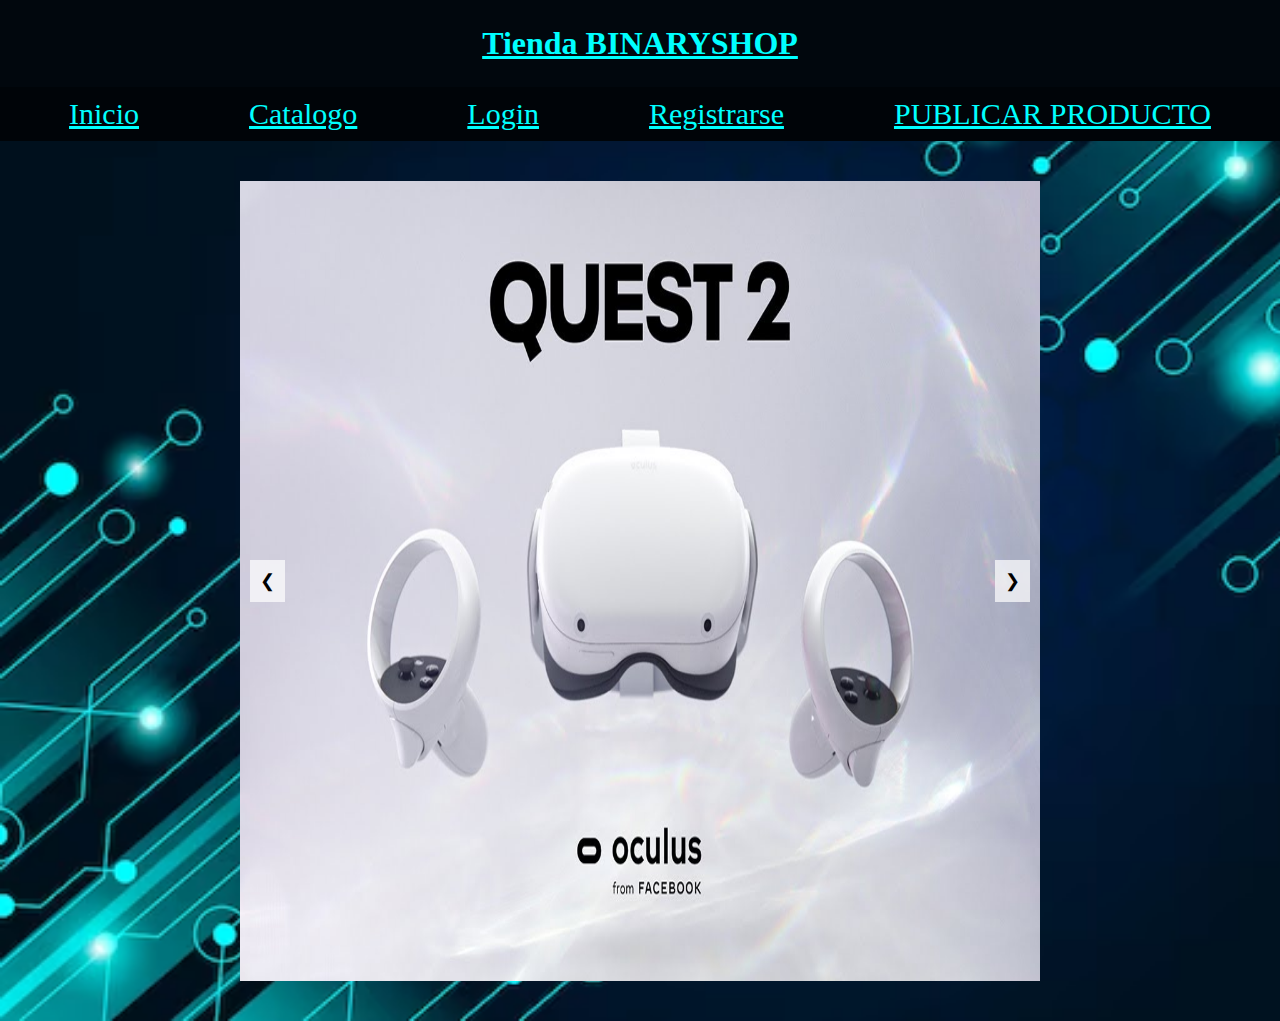
<file: index.html>
<!DOCTYPE html>
<html lang="en">
<head>
    <meta charset="UTF-8">
    <meta name="viewport" content="width=device-width, initial-scale=1.0">
    <link rel="stylesheet" href="style.css">
    <title>BINARYSHOP</title>
</head>
<body>
    
        <header>
            <h1 id="titulo"><a href="#">Tienda BINARYSHOP</a></h1>
            <nav>
                <ul class="menu">
                    <li><a href="index.html">Inicio</a></li>
                    <li><a href="catalogo.html">Catalogo</a></li>
                    <li><a href="login.html">Login</a></li>
                    <li><a href="registro.html">Registrarse</a></li>
                    <li><a href="formulariovendedor.html">PUBLICAR PRODUCTO</a></li>

                </ul>
            </nav>
            <div class="carrusel">
                <div class="carrusel-contenido">
                    <img src="img/oculus.jpg" alt="Producto1" data-url="descripcion1">
                    <img src="img/airpodsmax.webp" alt="Producto2" data-url="descripcion2">
                    <img src="img/cubbitwatch.webp" alt="Producto3" data-url="descripcion3">
                    <img src="img/jblcharge5.jpg" alt="Producto4" data-url="descripcion4">
                    <img src="img/81sq-a+suJL.jpg" alt="Producto5" data-url="descripcion5">
                    <!-- reiniciar-->
                    <img src="img/tv.webp" alt="Producto6" data-url="descripcion1" id="reiniciar">
                </div>
                <button class="prev" onclick="cambiarImagen(-1)">&#10094;</button>
                <button class="next" onclick="cambiarImagen(1)">&#10095;</button>
            </div>
        </header>
    <script src="script.js"></script>
</body>
</html>
</file>
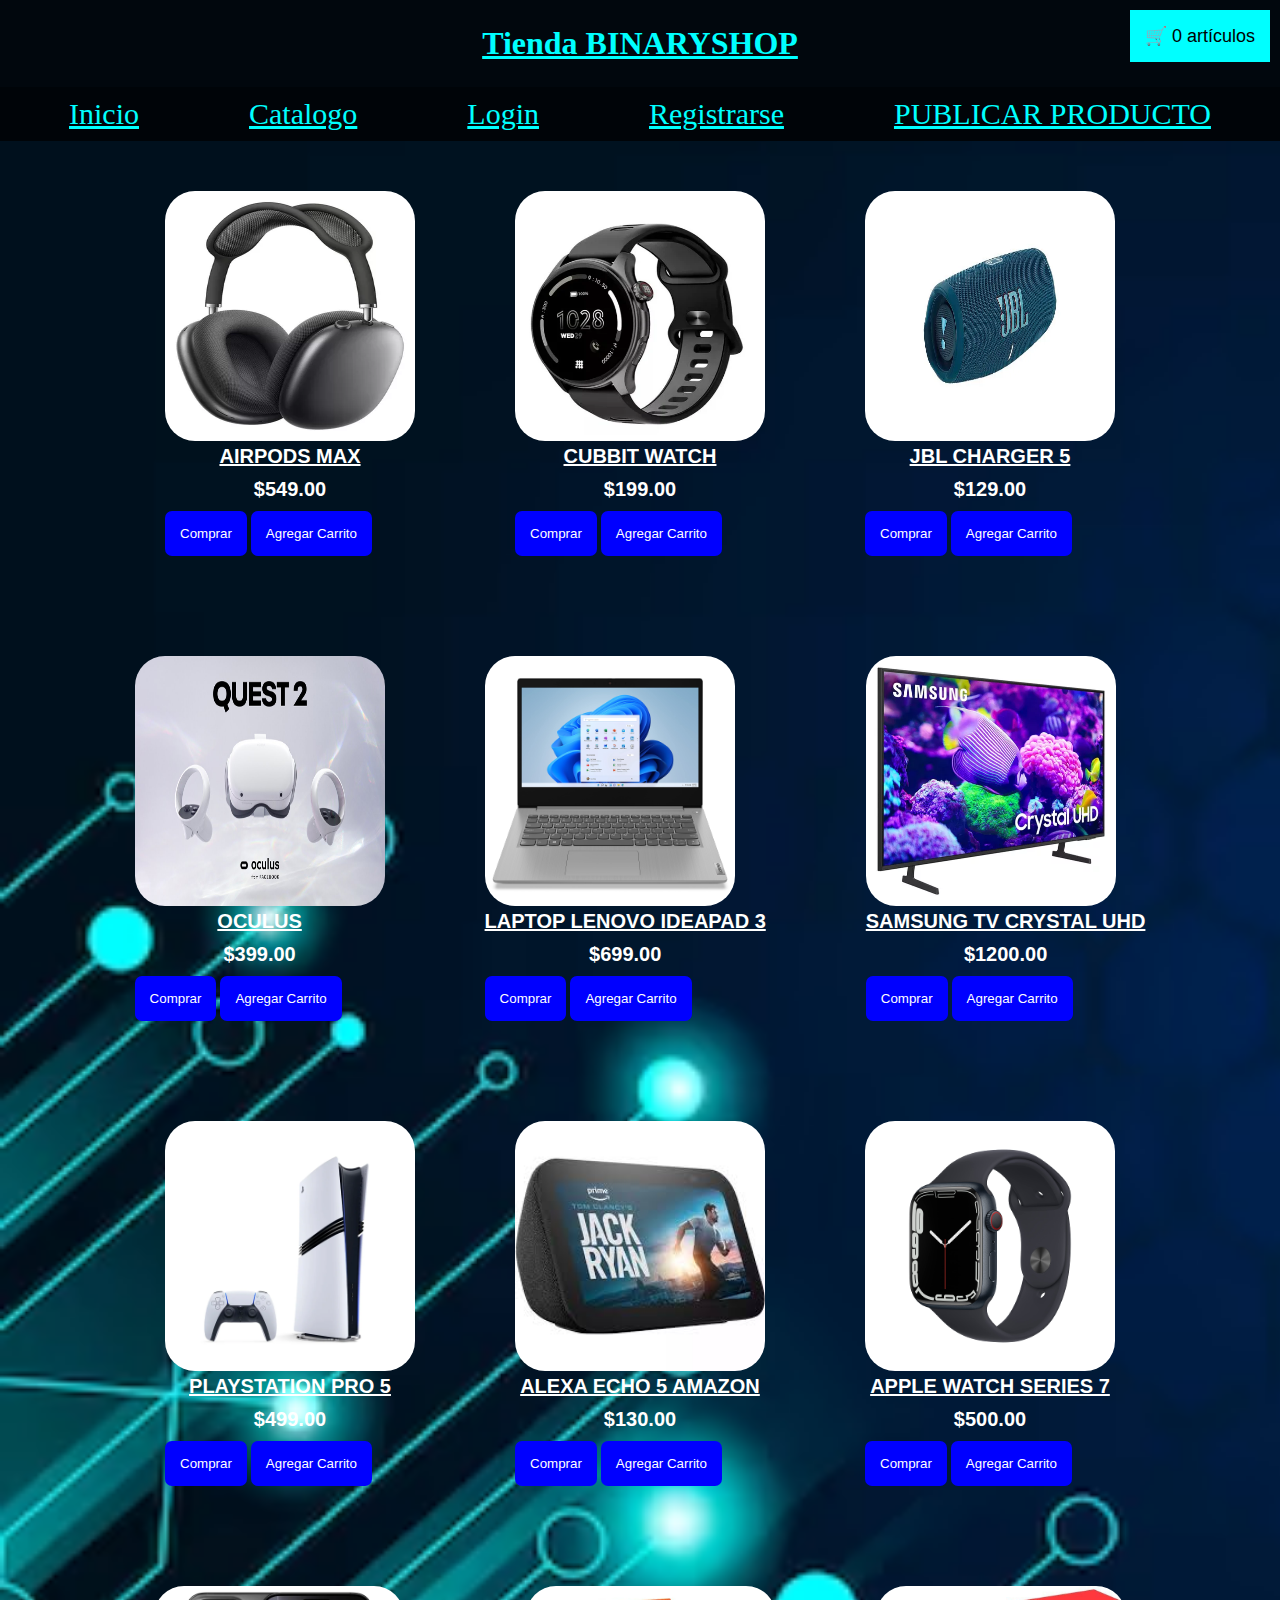
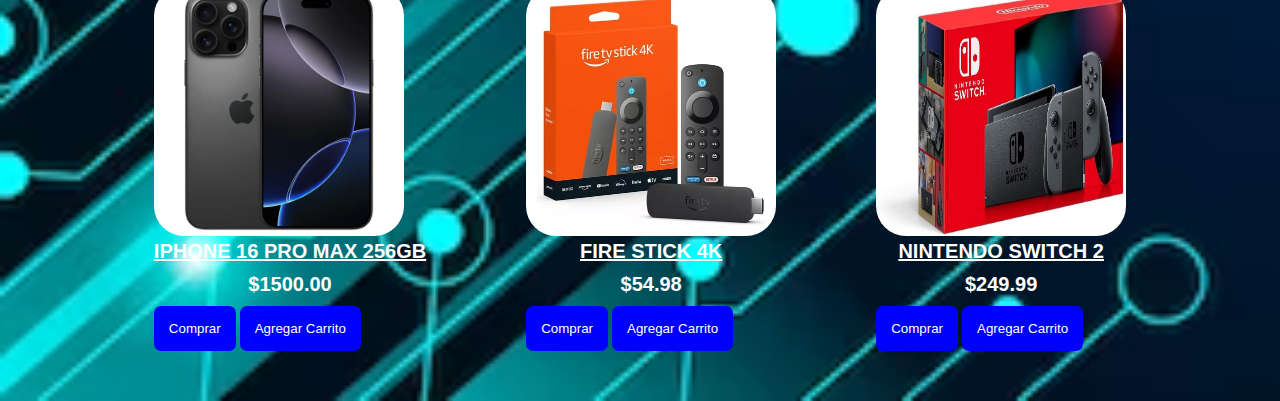
<file: catalogo.html>
<!DOCTYPE html>
<html lang="en">
<head>
    <meta charset="UTF-8">
    <meta name="viewport" content="width=device-width, initial-scale=1.0">
    <link rel="stylesheet" href="style.css">
    <title>Catalogo</title>
</head>
<body>
    <h1 id="titulo"><a href="index.html">Tienda BINARYSHOP</a></h1>
    <nav>
        <ul class="menu">
            <li><a href="index.html">Inicio</a></li>
            <li><a href="catalogo.html">Catalogo</a></li>
            <li><a href="login.html">Login</a></li>
            <li><a href="registro.html">Registrarse</a></li>
            <li><a href="formulariovendedor.html">PUBLICAR PRODUCTO</a></li>
        </ul>
    </nav>
    <div class="catalogo">
        <div class="caja" id="id1">
            <img src="img/airpodsmax.webp" alt="Apple AirPods Max">
            <p><a href="producto.html?producto=AIRPODS%20MAX&precio=549&imagen=img/airpodsmax.webp">AIRPODS MAX</a></p>
            <p class="precio">$549.00</p>
            <a href="pagar.html"><input class="boton" type="button" value="Comprar" onclick="pagar()"></a>
            <input class="boton" type="button" value="Agregar Carrito" onclick="agregarCarrito('AIRPODS MAX', 549)">
        </div>
        <div class="caja" id="id2">
            <img src="img/cubbitwatch.webp" alt="Cubbit Watch">
            <p><a href="producto.html?producto=CUBBIT%20WATCH&precio=199&imagen=img/cubbitwatch.webp">CUBBIT WATCH</a></p>
            <p class="precio">$199.00</p>
            <a href="pagar.html"><input class="boton" type="button" value="Comprar" onclick="pagar()"></a>
            <input class="boton" type="button" value="Agregar Carrito" onclick="agregarCarrito('CUBBIT WATCH', 199)">
        </div>
        <div class="caja" id="id3">
            <img src="img/jblcharge5.jpg" alt="JBL Charger 5">
            <p><a href="producto.html?producto=JBL%20CHARGER%205&precio=129&imagen=img/jblcharge5.jpg">JBL CHARGER 5</a></p>
            <p class="precio">$129.00</p>
            <a href="pagar.html"><input class="boton" type="button" value="Comprar" onclick="pagar()"></a>
            <input class="boton" type="button" value="Agregar Carrito" onclick="agregarCarrito('JBL CHARGER 5', 129)">
        </div>
        <div class="caja" id="id4">
            <img src="img/oculus.jpg" alt="Oculus">
            <p><a href="producto.html?producto=OCULUS&precio=399&imagen=img/oculus.jpg">OCULUS</a></p>
            <p class="precio">$399.00</p>
            <a href="pagar.html"> <input class="boton" type="button" value="Comprar" onclick="pagar()"></a>
            <input class="boton" type="button" value="Agregar Carrito" onclick="agregarCarrito('OCULUS', 399)">
        </div>
        <div class="caja" id="id5">
            <img src="img/81sq-a+suJL.jpg" alt="Laptop Lenovo Ideapad 3">
            <p><a href="producto.html?producto=LAPTOP%20LENOVO%20IDEAPAD%203&precio=699&imagen=img/81sq-a+suJL.jpg">LAPTOP LENOVO IDEAPAD 3</a></p>
            <p class="precio">$699.00</p>
            <a href="pagar.html">  <input class="boton" type="button" value="Comprar" onclick="pagar()"></a>
            <input class="boton" type="button" value="Agregar Carrito" onclick="agregarCarrito('LAPTOP LENOVO IDEAPAD 3', 699)">
        </div>
        <div class="caja" id="id6">
            <img src="img/tv.webp" alt="Samsung TV Crystal UHD">
            <p><a href="producto.html?producto=SAMSUNG%20TV%20CRYSTAL%20UHD&precio=1200&imagen=img/tv.webp">SAMSUNG TV CRYSTAL UHD</a></p>
            <p class="precio">$1200.00</p>
            <a href="pagar.html"> <input class="boton" type="button" value="Comprar" onclick="pagar()"></a>
            <input class="boton" type="button" value="Agregar Carrito" onclick="agregarCarrito('SAMSUNG TV CRYSTAL UHD', 1200)">
        </div>
        <div class="caja" id="id7">
            <img src="img/PS5-PRO.webp" alt="PlayStation Pro 5">
            <p><a href="producto.html?producto=PLAYSTATION%20PRO%205&precio=499&imagen=img/PS5-PRO.webp">PLAYSTATION PRO 5</a></p>
            <p class="precio">$499.00</p>
            <a href="pagar.html"> <input class="boton" type="button" value="Comprar" onclick="pagar()"></a>
            <input class="boton" type="button" value="Agregar Carrito" onclick="agregarCarrito('PLAYSTATION PRO 5', 499)">
        </div>
        <div class="caja" id="id8">
            <img src="img/ALEXA.jpeg" alt="Alexa Echo 5 Amazon">
            <p><a href="producto.html?producto=ALEXA%20ECHO%205%20AMAZON&precio=130&imagen=img/ALEXA.jpeg">ALEXA ECHO 5 AMAZON</a></p>
            <p class="precio">$130.00</p>
            <a href="pagar.html">  <input class="boton" type="button" value="Comprar" onclick="pagar()"></a>
            <input class="boton" type="button" value="Agregar Carrito" onclick="agregarCarrito('ALEXA ECHO 5 AMAZON', 130)">
        </div>
        <div class="caja" id="id9">
            <img src="img/applewatch7.jpg" alt="Apple Watch Series 7">
            <p><a href="producto.html?producto=APPLE%20WATCH%20SERIES%207&precio=500&imagen=img/applewatch7.jpg">APPLE WATCH SERIES 7</a></p>
            <p class="precio">$500.00</p>
            <a href="pagar.html"> <input class="boton" type="button" value="Comprar" onclick="pagar()"></a>
            <input class="boton" type="button" value="Agregar Carrito" onclick="agregarCarrito('APPLE WATCH SERIES 7', 500)">
        </div>
        <div class="caja" id="id10">
            <img src="img/iphone16.webp" alt="iPhone 16 Pro Max 256GB">
            <p><a href="producto.html?producto=IPHONE%2016%20PRO%20MAX%20256GB&precio=1500&imagen=img/iphone16.webp">IPHONE 16 PRO MAX 256GB</a></p>
            <p class="precio">$1500.00</p>
            <a href="pagar.html"> <input class="boton" type="button" value="Comprar" onclick="pagar()"></a>
            <input class="boton" type="button" value="Agregar Carrito" onclick="agregarCarrito('IPHONE 16 PRO MAX', 1500)">
        </div>
        <div class="caja" id="id11">
            <img src="img/firestick.webp" alt="Fire Stick 4K">
            <p><a href="producto.html?producto=FIRE%20STICK%204K&precio=54.98&imagen=img/firestick.webp">FIRE STICK 4K</a></p>
            <p class="precio">$54.98</p>
            <a href="pagar.html"><input class="boton" type="button" value="Comprar" onclick="pagar()"></a>
            <input class="boton" type="button" value="Agregar Carrito" onclick="agregarCarrito('FIRE STICK 4K', 54.98)">
        </div>
        <div class="caja" id="id12">
            <img src="img/nintendoswitch2.jpg" alt="Nintendo Switch 2">
            <p><a href="producto.html?producto=NINTENDO%20SWITCH%202&precio=249.99&imagen=img/nintendoswitch2.jpg">NINTENDO SWITCH 2</a></p>
            <p class="precio">$249.99</p>
            <input class="boton" type="button" value="Comprar" onclick="pagar()">
            <input class="boton" type="button" value="Agregar Carrito" onclick="agregarCarrito('NINTENDO SWITCH 2', 249.99)">
        </div>
    </div>
   
    <div id="carrito" onmouseover="mostrarCarrito()" onmouseout="ocultarCarrito()">
        <span id="numeroCarrito">🛒 0</span> artículos
        <div id="carritoModal" style="display:none;">
            
            <div id="productosCarrito"></div>
            <p id="totalPrecio">Total: \$0.00</p>
            <input type="button" class="botonCarrito" value="Vaciar Carrito" onclick="vaciarCarrito()"></input>
            <input type="button" class="botonCarrito"  onclick="pagar()" value="Ir a pagar"></input>
        </div>
    </div>
    <script src="script.js"></script>
</body>
</html>
</file>
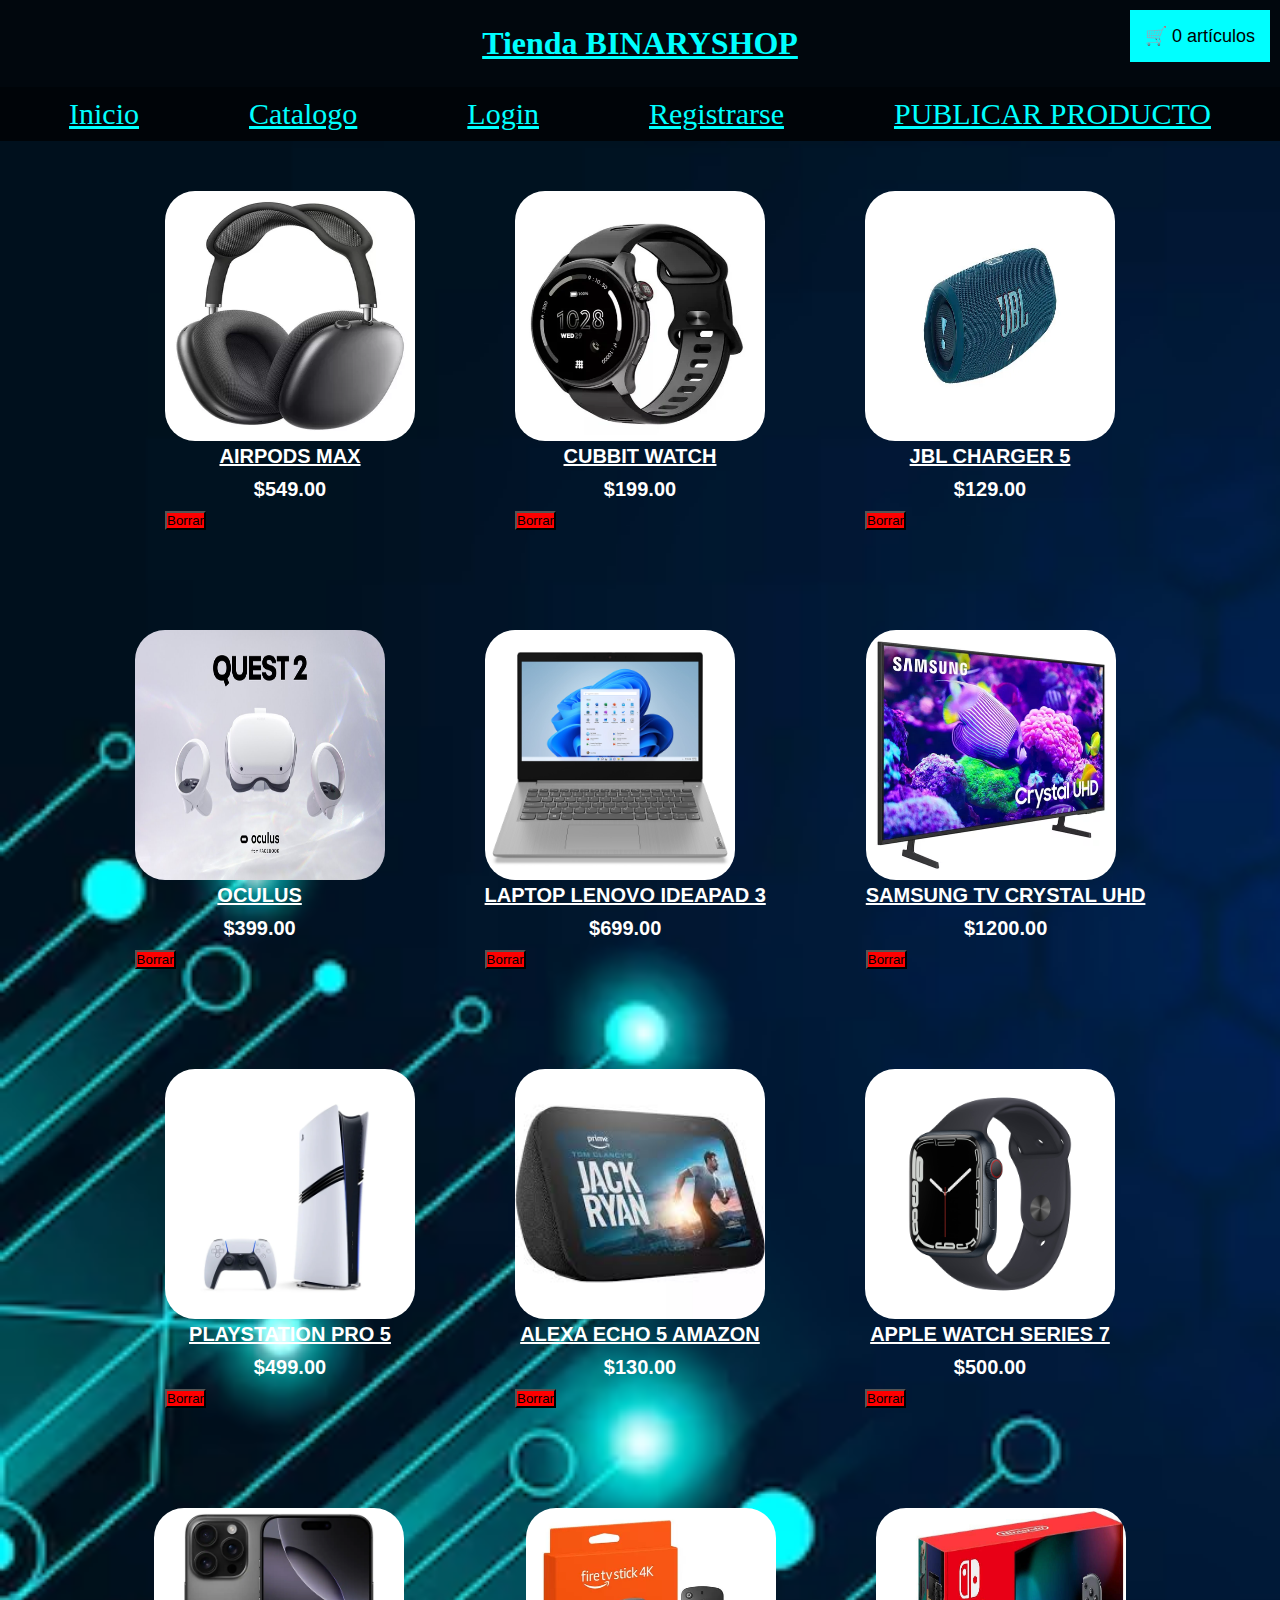
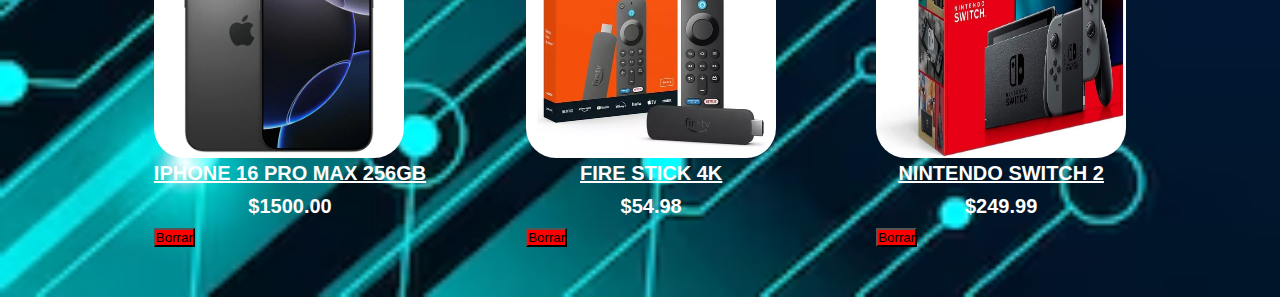
<file: catalogo1.html>
<!DOCTYPE html>
<html lang="en">
<head>
    <meta charset="UTF-8">
    <meta name="viewport" content="width=device-width, initial-scale=1.0">
    <link rel="stylesheet" href="style.css">
    <title>Catalogo</title>
</head>
<body>
    <h1 id="titulo"><a href="index.html">Tienda BINARYSHOP</a></h1>
    <nav>
        <ul class="menu">
            <li><a href="index.html">Inicio</a></li>
            <li><a href="catalogo.html">Catalogo</a></li>
            <li><a href="login.html">Login</a></li>
            <li><a href="registro.html">Registrarse</a></li>
            <li><a href="formulariovendedor.html">PUBLICAR PRODUCTO</a></li>
        </ul>
    </nav>
    <div class="catalogo">
        <div class="caja" id="id1">
            <img src="img/airpodsmax.webp" alt="Apple AirPods Max">
            <p><a href="producto.html?producto=AIRPODS%20MAX&precio=549&imagen=img/airpodsmax.webp">AIRPODS MAX</a></p>
            <p class="precio">$549.00</p>
            <input class="botonR" type="button" value="Borrar" onclick="borrar()">

        </div>
        <div class="caja" id="id2">
            <img src="img/cubbitwatch.webp" alt="Cubbit Watch">
            <p><a href="producto.html?producto=CUBBIT%20WATCH&precio=199&imagen=img/cubbitwatch.webp">CUBBIT WATCH</a></p>
            <p class="precio">$199.00</p>
            <input class="botonR" type="button" value="Borrar" onclick="borrar()">

        </div>
        <div class="caja" id="id3">
            <img src="img/jblcharge5.jpg" alt="JBL Charger 5">
            <p><a href="producto.html?producto=JBL%20CHARGER%205&precio=129&imagen=img/jblcharge5.jpg">JBL CHARGER 5</a></p>
            <p class="precio">$129.00</p>
            <input class="botonR" type="button" value="Borrar" onclick="borrar()">

        </div>
        <div class="caja" id="id4">
            <img src="img/oculus.jpg" alt="Oculus">
            <p><a href="producto.html?producto=OCULUS&precio=399&imagen=img/oculus.jpg">OCULUS</a></p>
            <p class="precio">$399.00</p>
            <input class="botonR" type="button" value="Borrar" onclick="borrar()">

        </div>
        <div class="caja" id="id5">
            <img src="img/81sq-a+suJL.jpg" alt="Laptop Lenovo Ideapad 3">
            <p><a href="producto.html?producto=LAPTOP%20LENOVO%20IDEAPAD%203&precio=699&imagen=img/81sq-a+suJL.jpg">LAPTOP LENOVO IDEAPAD 3</a></p>
            <p class="precio">$699.00</p>
            <input class="botonR" type="button" value="Borrar" onclick="borrar()">

        </div>
        <div class="caja" id="id6">
            <img src="img/tv.webp" alt="Samsung TV Crystal UHD">
            <p><a href="producto.html?producto=SAMSUNG%20TV%20CRYSTAL%20UHD&precio=1200&imagen=img/tv.webp">SAMSUNG TV CRYSTAL UHD</a></p>
            <p class="precio">$1200.00</p>
            <input class="botonR" type="button" value="Borrar" onclick="borrar()">

        </div>
        <div class="caja" id="id7">
            <img src="img/PS5-PRO.webp" alt="PlayStation Pro 5">
            <p><a href="producto.html?producto=PLAYSTATION%20PRO%205&precio=499&imagen=img/PS5-PRO.webp">PLAYSTATION PRO 5</a></p>
            <p class="precio">$499.00</p>
            <input class="botonR" type="button" value="Borrar" onclick="borrar()">

        </div>
        <div class="caja" id="id8">
            <img src="img/ALEXA.jpeg" alt="Alexa Echo 5 Amazon">
            <p><a href="producto.html?producto=ALEXA%20ECHO%205%20AMAZON&precio=130&imagen=img/ALEXA.jpeg">ALEXA ECHO 5 AMAZON</a></p>
            <p class="precio">$130.00</p>
            <input class="botonR" type="button" value="Borrar" onclick="borrar()">

        </div>
        <div class="caja" id="id9">
            <img src="img/applewatch7.jpg" alt="Apple Watch Series 7">
            <p><a href="producto.html?producto=APPLE%20WATCH%20SERIES%207&precio=500&imagen=img/applewatch7.jpg">APPLE WATCH SERIES 7</a></p>
            <p class="precio">$500.00</p>
            <input class="botonR" type="button" value="Borrar" onclick="borrar()">

        </div>
        <div class="caja" id="id10">
            <img src="img/iphone16.webp" alt="iPhone 16 Pro Max 256GB">
            <p><a href="producto.html?producto=IPHONE%2016%20PRO%20MAX%20256GB&precio=1500&imagen=img/iphone16.webp">IPHONE 16 PRO MAX 256GB</a></p>
            <p class="precio">$1500.00</p>
            <input class="botonR" type="button" value="Borrar" onclick="borrar()">

        </div>
        <div class="caja" id="id11">
            <img src="img/firestick.webp" alt="Fire Stick 4K">
            <p><a href="producto.html?producto=FIRE%20STICK%204K&precio=54.98&imagen=img/firestick.webp">FIRE STICK 4K</a></p>
            <p class="precio">$54.98</p>
            <input class="botonR" type="button" value="Borrar" onclick="borrar()">

        </div>
        <div class="caja" id="id12">
            <img src="img/nintendoswitch2.jpg" alt="Nintendo Switch 2">
            <p><a href="producto.html?producto=NINTENDO%20SWITCH%202&precio=249.99&imagen=img/nintendoswitch2.jpg">NINTENDO SWITCH 2</a></p>
            <p class="precio">$249.99</p>
            <input class="botonR" type="button" value="Borrar" onclick="borrar()">
            
        </div>
    </div>
   
    <div id="carrito" onmouseover="mostrarCarrito()" onmouseout="ocultarCarrito()">
        <span id="numeroCarrito">🛒 0</span> artículos
        <div id="carritoModal" style="display:none;">
            
            <div id="productosCarrito"></div>
            <p id="totalPrecio">Total: \$0.00</p>
            <input type="button" class="botonCarrito" value="Vaciar Carrito" onclick="vaciarCarrito()"></input>
            <input type="button" class="botonCarrito"  onclick="pagar()" value="Ir a pagar"></input>
        </div>
    </div>
    <script src="script.js"></script>
</body>
</html>
</file>
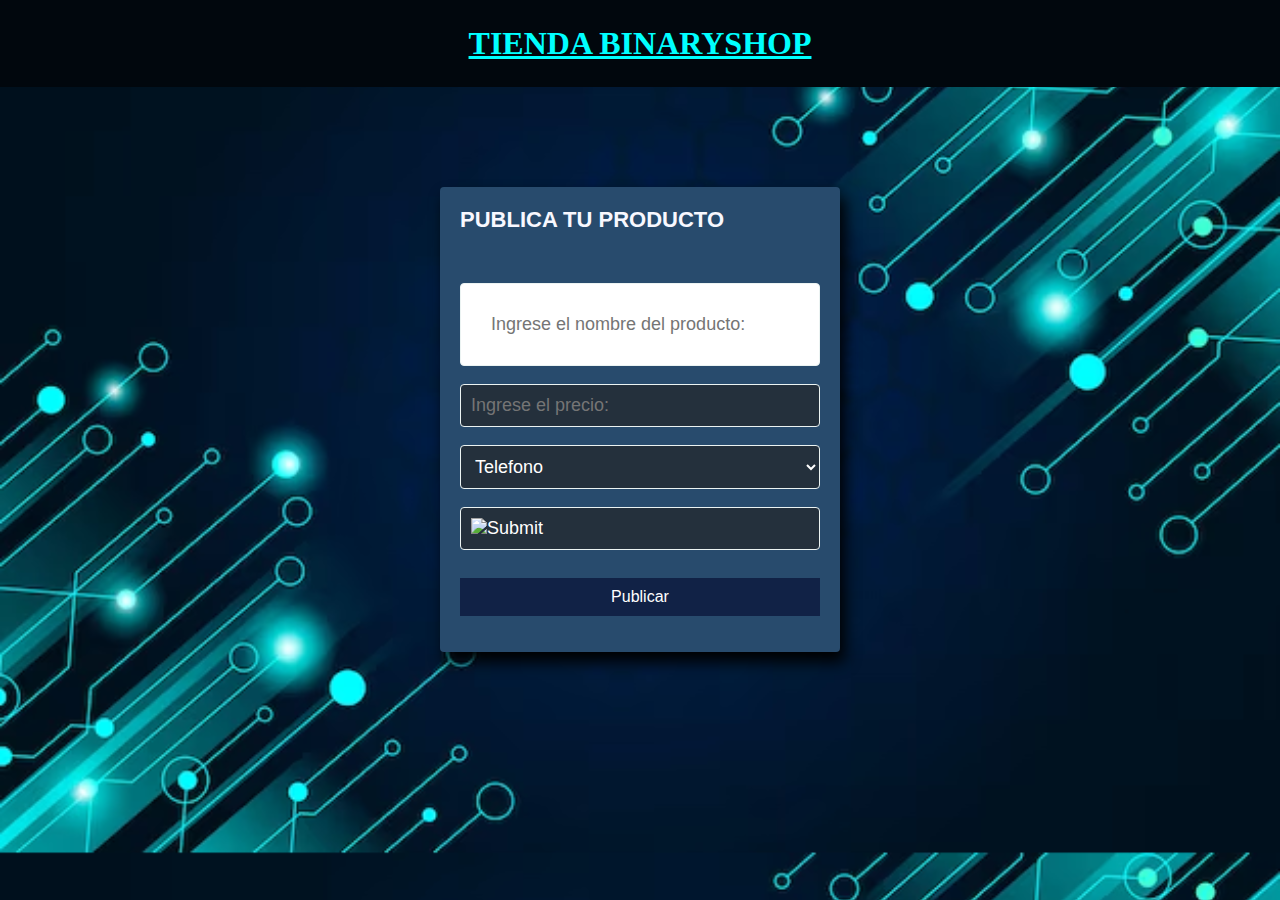
<file: formulariovendedor.html>
<!DOCTYPE html>
<html lang="en">
<head>
    <meta charset="UTF-8">
    <meta name="viewport" content="width=device-width, initial-scale=1.0">
    <link rel="stylesheet" href="style.css">
    <title>Formulario Venta</title>
</head>
<body>
    <h1 id="titulo"> <a href="index.html">TIENDA BINARYSHOP</a></h1>
    <section class="form_register">
        <h3>PUBLICA TU PRODUCTO</h3>
        <input class="controls" type="text" name="nombre" id="nombreProducto" placeholder="Ingrese el nombre del producto: ">
        <input class="controls" type="number" name="correo" id="precio" placeholder="Ingrese el precio: ">
         <select id="rol" class="controls">
            <option value="comprador">Telefono</option>
            <option value="vendedor">Corneta</option>
            <option value="vendedor">Television</option>
            <option value="vendedor">Reloj</option>
            <option value="vendedor">Otro</option>
        </select>
        <input class="controls" type="image" name="password1" id="foto1" placeholder="Ingrese fotos de producto: ">
        <input class="botons" type="submit" value="Publicar" onclick="publicar()">
        
    </section>

<script src="script.js"></script>
</body>
</html>
</file>
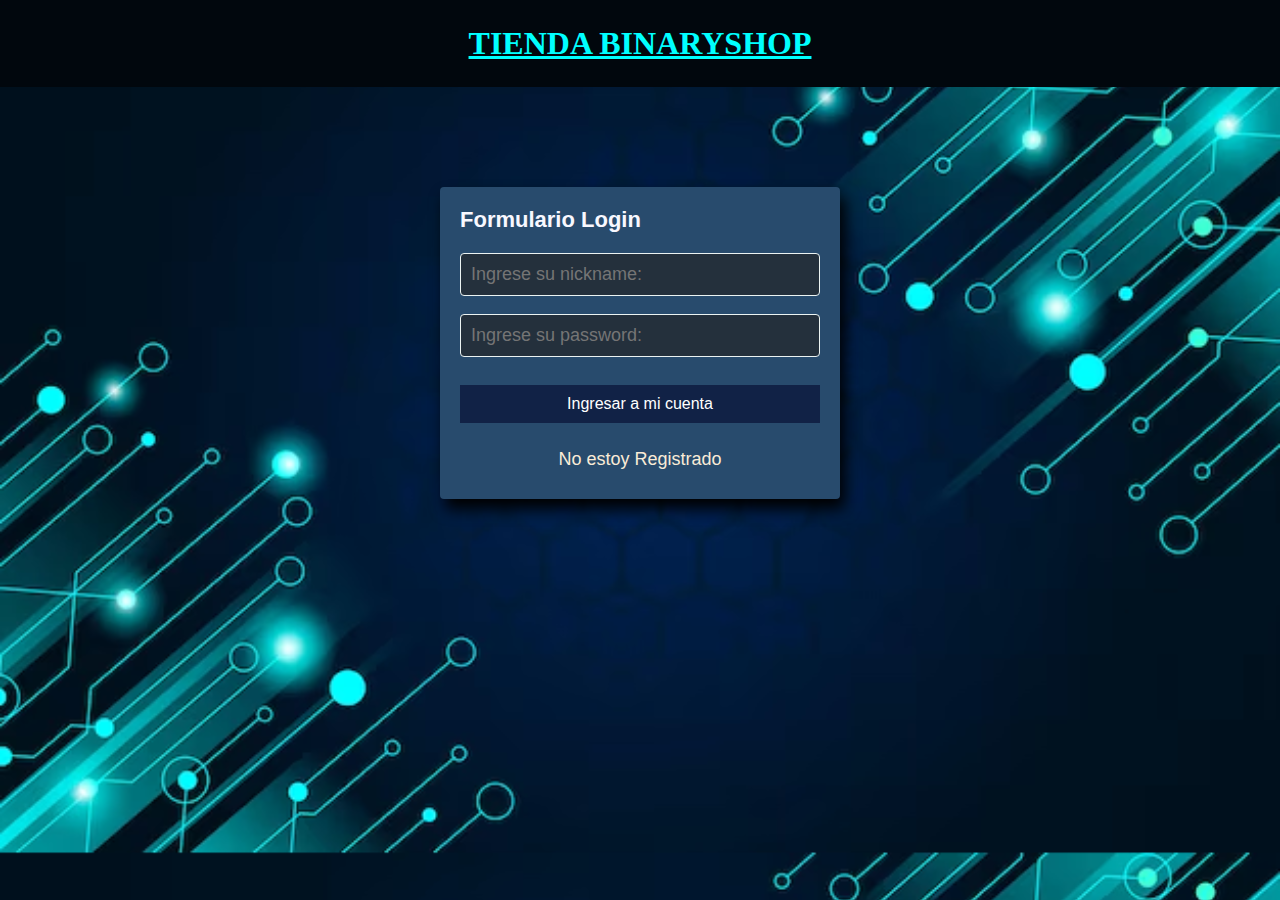
<file: login.html>
<!DOCTYPE html>
<html lang="en">
<head>
    <meta charset="UTF-8">
    <meta name="viewport" content="width=device-width, initial-scale=1.0">
    <link rel="stylesheet" href="style.css">
    <title>LOGIN</title>
</head>
<body>
    <h1 id="titulo"> <a href="./index.html">TIENDA BINARYSHOP</a></h1>
    <section class="form_register">
        <h3>Formulario Login</h3>
        <input class="controls" type="email" name="correo" id="correo" placeholder="Ingrese su nickname: ">
        <input class="controls" type="password" name="password" id="password" placeholder="Ingrese su password: ">
        <input class="botons" type="submit" value="Ingresar a mi cuenta" onclick="login()">
        <p><a href="registro.html">No estoy Registrado</a></p>
    </section>
    <script src="script.js"></script>
</body>
</html>
</file>
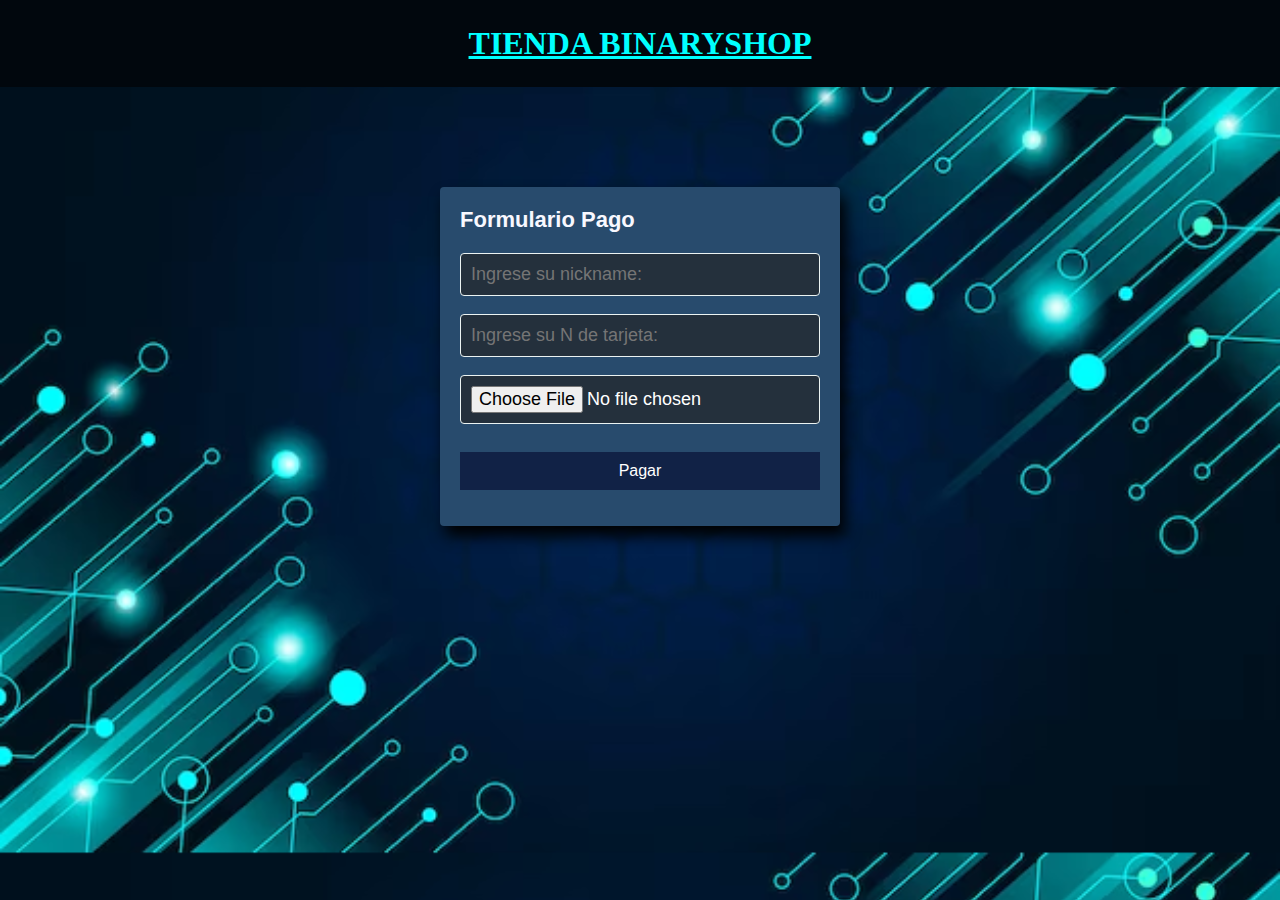
<file: pagar.html>
<!DOCTYPE html>
<html lang="en">
<head>
    <meta charset="UTF-8">
    <meta name="viewport" content="width=device-width, initial-scale=1.0">
    <link rel="stylesheet" href="style.css">
    <title>FORMULARIO PAGO</title>
</head>
<body>
    <h1 id="titulo"> <a href="catalogo.html">TIENDA BINARYSHOP</a></h1>
    <section class="form_register">
        <h3>Formulario Pago</h3>
        <input class="controls" type="email" name="correo" id="correo" placeholder="Ingrese su nickname: ">
        <input class="controls" type="text" name="nombre" id="nombre" placeholder="Ingrese su N de tarjeta: ">
        <input class="controls" type="file" name="apellido" id="apellido" placeholder="Ingrese su comprobante de pago: ">
    
        
        <input class="botons" type="submit" value="Pagar" onclick="validarPago()">
    </section>
    <script src="script.js"></script>
</body>
</html>
</file>
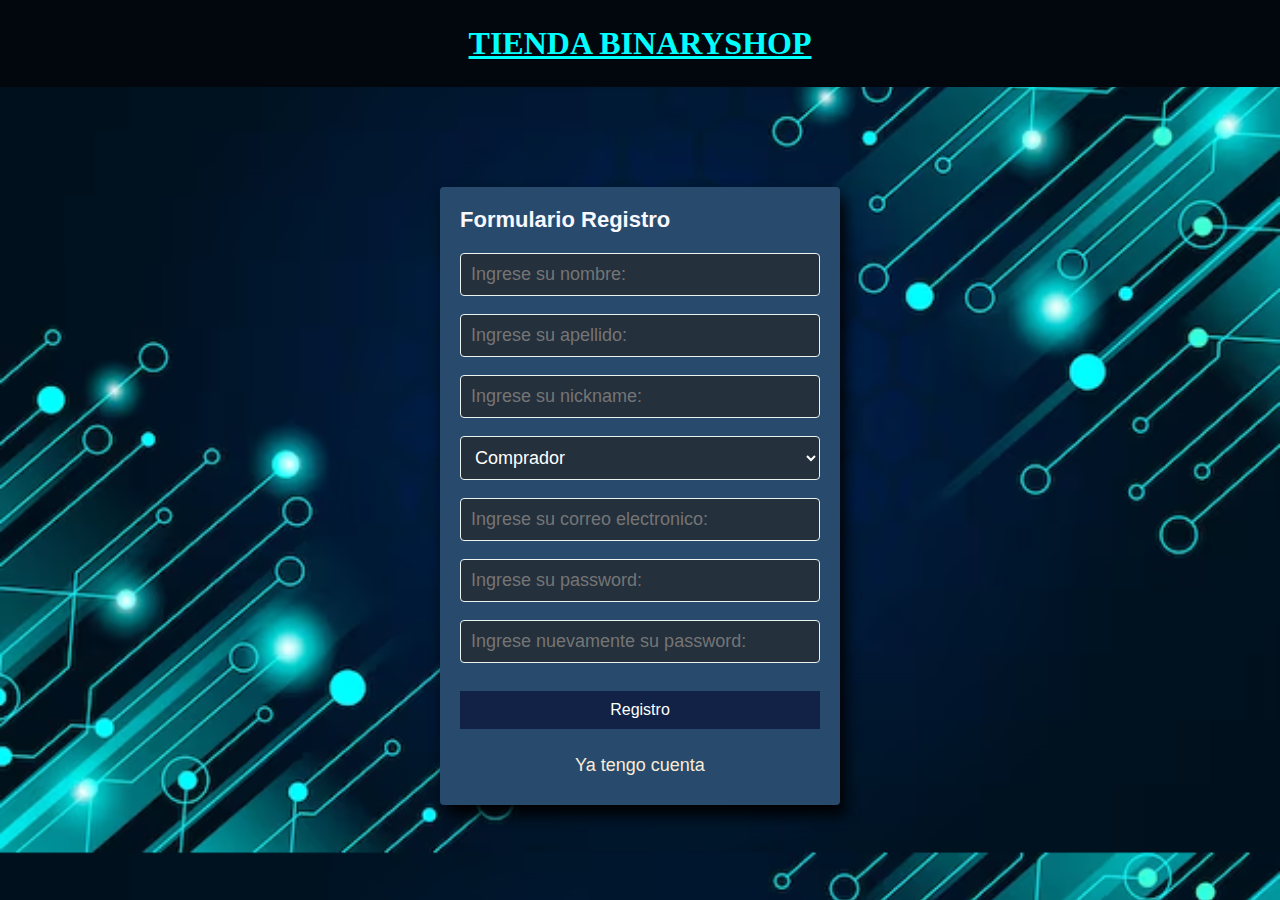
<file: registro.html>
<!DOCTYPE html>
<html lang="en">
<head>
    <meta charset="UTF-8">
    <meta name="viewport" content="width=device-width, initial-scale=1.0">
    <link rel="stylesheet" href="style.css">
    <title>Registro</title>
</head>
<body>
    <h1 id="titulo"> <a href="index.html">TIENDA BINARYSHOP</a></h1>
    <section class="form_register">
        <h3>Formulario Registro</h3>
        <input class="controls" type="text" name="nombre" id="nombre" placeholder="Ingrese su nombre: ">
        <input class="controls" type="text" name="apellido" id="apellido" placeholder="Ingrese su apellido: ">
        <input class="controls" type="text" name="nickname" id="nickname" placeholder="Ingrese su nickname: ">
         <select id="rol" class="controls">
            <option value="comprador">Comprador</option>
            <option value="vendedor">Vendedor</option>
        </select>
        <input class="controls" type="email" name="correo" id="correo" placeholder="Ingrese su correo electronico: ">
        <input class="controls" type="password" name="password1" id="password1" placeholder="Ingrese su password: ">
        <input class="controls" type="password" name="password2" id="password2" placeholder="Ingrese nuevamente su password: ">
        <input class="botons" type="submit" value="Registro" onclick="registro()">
        <p><a href="login.html">Ya tengo cuenta</a></p>
    </section>

<script src="script.js"></script>
</body>
</html>
</file>
<file: style.css>
*{
    margin:0;
    padding:0;
    box-sizing: border-box;
}
body {
     background-image: url('./img/fondoBINARYSHOP.avif');
    background-size: cover;
}
.form_register{
    width: 400px;
    background: #284b6d;
    padding: 20px;
    margin: auto;
    margin-top: 100px;
    border-radius: 4px;
    font-family: 'Franklin Gothic Medium', 'Arial Narrow', Arial, sans-serif;
    color: ghostwhite;
    box-shadow: 5px 10px 15px #000;

}
.botonR{
    background-color: red;
}
.form_register h3 {
    font-size: 22px;
    margin-bottom: 20px;  
}
.controls{
    width: 100%;
    background: #24303c;
    padding: 10px;
    margin-bottom: 18px;
    border-radius: 4px;
    border: 1px solid #ebf3f2;
    font-size: 18px;
    font-family:'Franklin Gothic Medium', 'Arial Narrow', Arial, sans-serif;
    color:white;
}
.form_register p {
    height: 40px;
    text-align: center;
    font-size: 18px;
    line-height: 40px;
}
.form_register a:hover{
    color: antiquewhite;
    text-decoration: underline;
}
.form_register a{
    color: antiquewhite;
    text-decoration: none;
}
.form_register .botons{
    width: 100%;
    background: #112246;
    border:none;
    padding: 10px;
    color: white;
    margin: 16px 0;
    font-size:16px;
    margin-top: 10px;
}
#titulo{
    text-align: center;
    font-family: 'Times New Roman', Times, serif;
    background-color: #01070d;
    color: cyan;
    padding: 25px;
}
#titulo a{ color:cyan}
#titulo a:hover{
    font-size: 40px;
}
.menu{
    display: flex;
    justify-content: center;
    padding: 10px;
    list-style-type: none;
    font-size:30px; 
    background-color: #000408;
 
}
.menu li{
    margin:0 55px;
    font-family: 'Times New Roman', Times, serif;
    text-decoration: none;
}
.menu li:hover{
    font-size: 35px;
}
.menu a{
    color:cyan;

}
.carrusel {
    position: relative;
    max-width: 800px;
    max-height: 800px;
    margin: 40px auto;
    overflow: hidden;
}

.carrusel-contenido {
    display: flex;
    transition: transform 0.8s ease;
    
}

.carrusel img {
    max-width: 100%;
    display: block;
    cursor: pointer;
}


button {
    position: absolute;
    top: 50%;
    transform: translateY(-50%);
    background-color: rgba(255, 255, 255, 0.7);
    border: none;
    cursor: pointer;
    padding: 10px;
    font-size: 18px;
}

.prev {
    left: 10px;
}

.next {
    right: 10px;
}
.producto {
    display: flex;
    align-items: center;
}
.producto img {
    max-width: 250px;
    margin-right: 20px;
}
.detalles {
    max-width: 400px;
}
.precio {
    font-size: 1.5em;
    color: green;
    margin: 10px 0;
}

.catalogo{
    width: 100%;
    display: flex;
    flex-wrap: wrap;
    justify-content: center;
    
}
.caja img{
    width: 250px;
    height: 250px;
    border-radius: 30px;;
}
.caja{
    margin: 50px;
}
.caja p{
    text-align: center;
    font-size: 20px;
    color: white;
    font-family: 'Franklin Gothic Medium', 'Arial Narrow', Arial, sans-serif;
    font-weight: bold;
}
.boton {
    padding: 15px 15px;
    background-color: blue;
    color: white;
    border: none;
    border-radius: 7px; 
    cursor: pointer;
    transition: background-color 0.3s; 
}

.boton:hover,.botons:hover {
    background-color: darkblue; 
}
a {
    color: white;
}

#buscador {
    padding: 15px; /* Espaciado interno del buscador */
    border: none; /* Sin borde */
    border-radius: 5px; /* Bordes redondeados */
    color:black;
}
#carrito{
    position: fixed; top: 10px; right: 10px;
    background-color: cyan;
    padding: 15px;
    color: black;
    font-family: 'Franklin Gothic Medium', 'Arial Narrow', Arial, sans-serif;
    font-size:large;
    cursor: pointer;
}

#carritoModal {
    position: absolute;
    top: 30px;
    right: 0;
    background-color: white;
    border: 1px solid #ccc;
    padding: 20px;
    z-index: 1000;
    min-width: 300px;
    max-width: 80px;
}
.descripcionP{
    width: 100%;
    display: flex;
    flex-wrap: wrap;
    justify-content: center;
    margin-top: 30px;
}
.botonCarrito {
    display: block; /* Asegura que los botones se muestren en bloque */
    margin-top: 10px; /* Espacio entre los botones */
    padding: 10px; /* Espaciado interno para los botones */
    width: 100%; /* Botones ocupan todo el ancho del contenedor */
    cursor: pointer;
    background-color:dar; /* Color de fondo */
    color: white; /* Color del texto */
    background-color: darkblue;
    border: none; /* Sin borde */
    border-radius: 5px; /* Bordes redondeados */
}
.producto {
    display: flex;
    flex-wrap: wrap;
    margin-top: 50px;
    background-color: white;
    max-width: 30%;
}
img {
    max-width: 300px;
}
#nombreProducto{
    display: flex;
    flex-wrap: wrap;
    margin-top: 50px;
    background-color: white;
    color: black;
    padding: 30px;
    
}
#precioProducto {
    font-size: 1.5em;
    color: green;
    margin: 10px 0;
}
</file>
